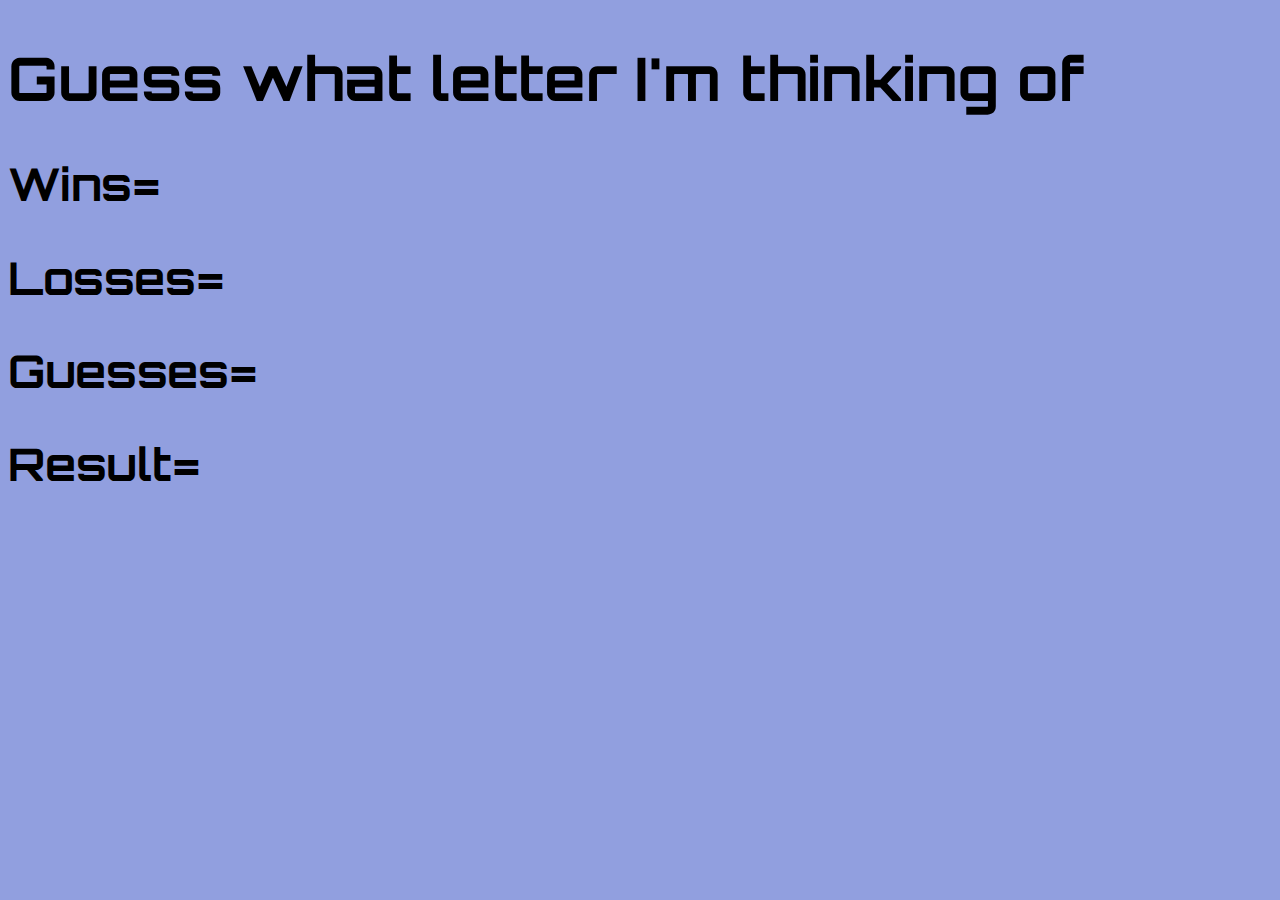
<file: index.html/index.html>
<!DOCTYPE html>
<html lang="en">
<head>
    <meta charset="UTF-8">
    <meta name="viewport" content="width=device-width, initial-scale=1.0">
    <meta http-equiv="X-UA-Compatible" content="ie=edge">
    <link rel="stylesheet" type="text/css" href="assets/style.css">
    <link href="https://fonts.googleapis.com/css?family=Gloria+Hallelujah|Orbitron&display=swap" rel="stylesheet">
    <title>Psychic Game</title>
</head>

<body onload="letteranswer()">

    <h1>Guess what letter I'm thinking of </h1>

    <h2 id="Wins"> Wins= </h2>
    <h2 id="Losses"> Losses= </h2>
    <h2 id="Guesses"> Guesses= </h2>
    <h2 id="Result"> Result= </h2>
    
     <script type= "text/javascript" src="../assets/javascript/game.js"></script>
</body>
</html>
</file>
<file: index.html/assets/style.css>
body{
    
    font-family: 'Orbitron', sans-serif;
    font-size: 30px;
    background-color: rgb(145, 159, 223)
}
</file>
